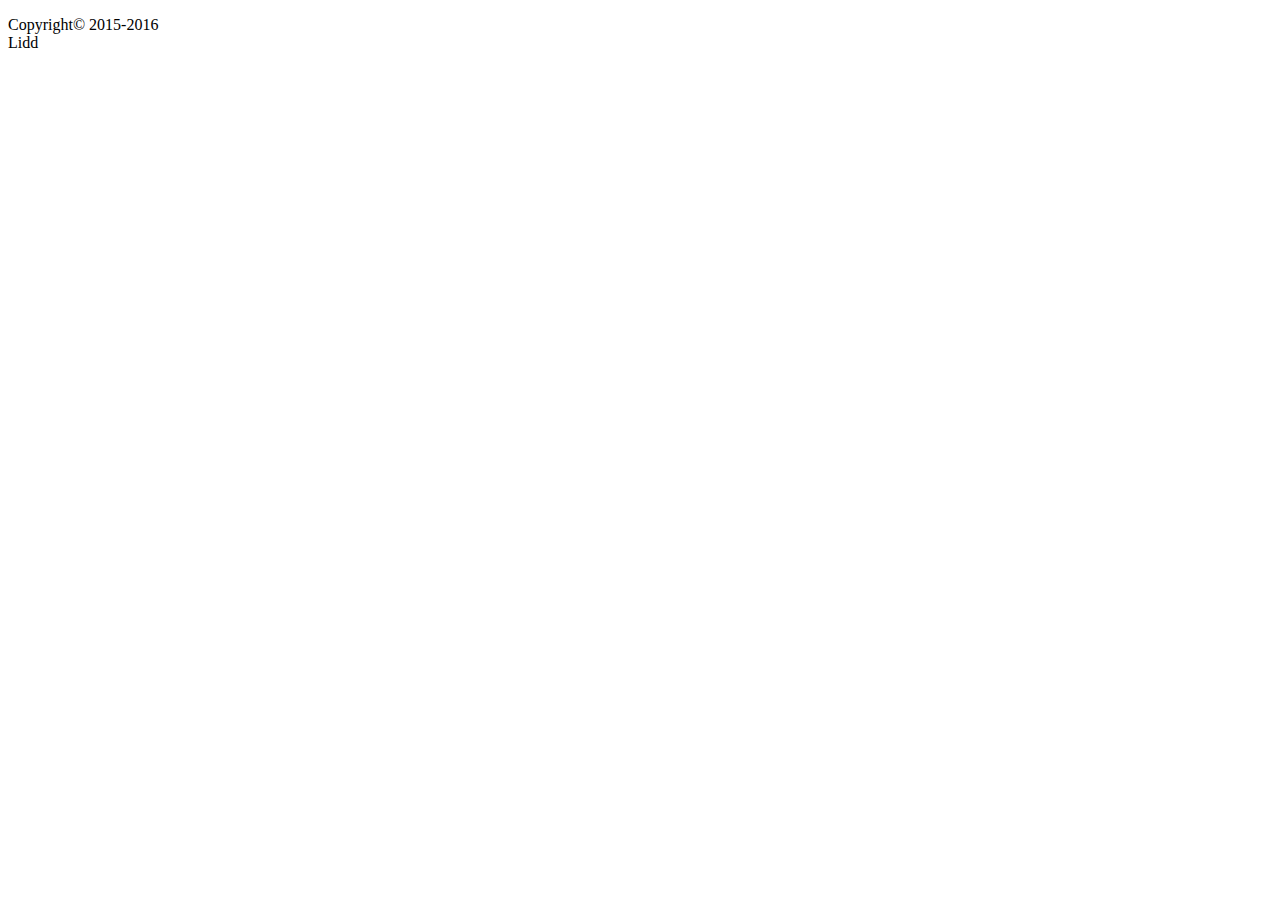
<file: templates/footer.html>
<!DOCTYPE html>
<html>
<head>
</head>
<body>
<footer id="site-footer">
    <div class="container">
        <div class="row">
            <div class="col-md-12">
                <p class="copyright">Copyright&copy; 2015-2016 <br/> Lidd </p>
            </div>
        </div>
    </div>
</footer>
</body>
</html>
</file>
